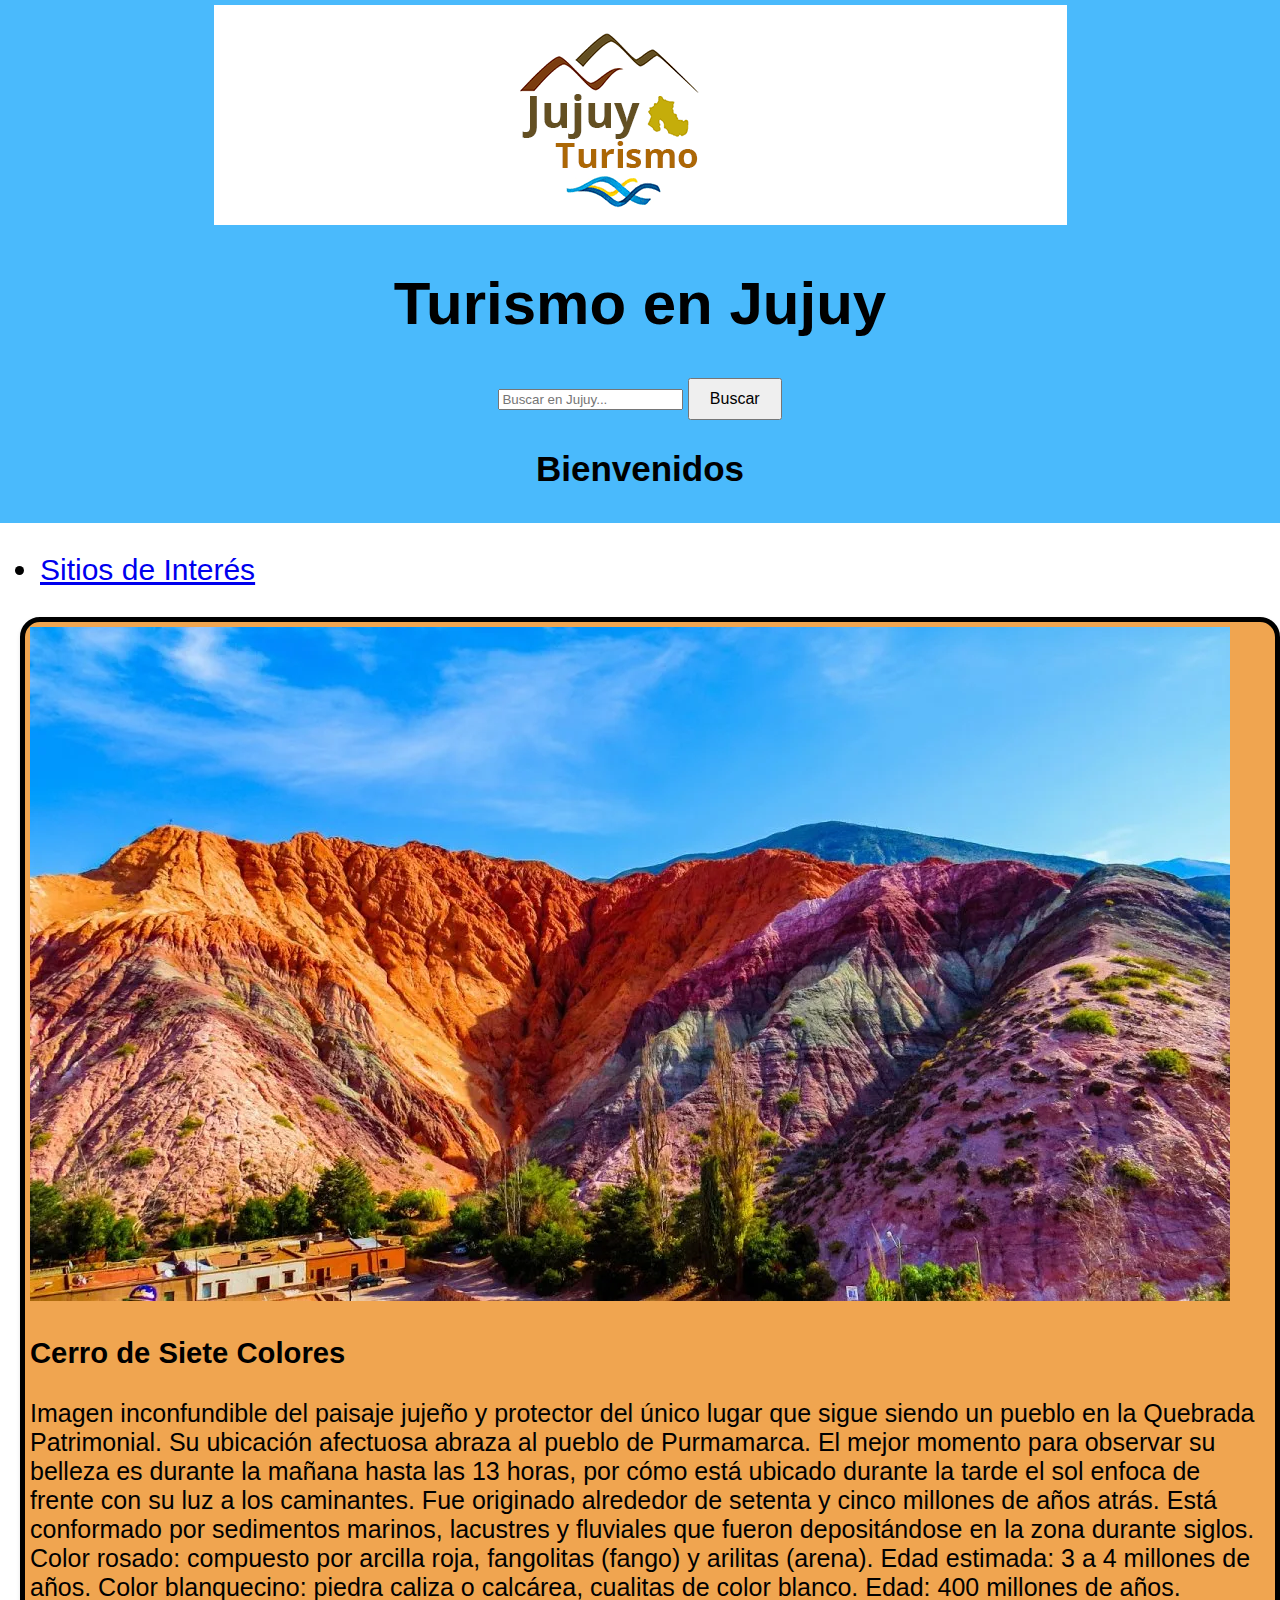
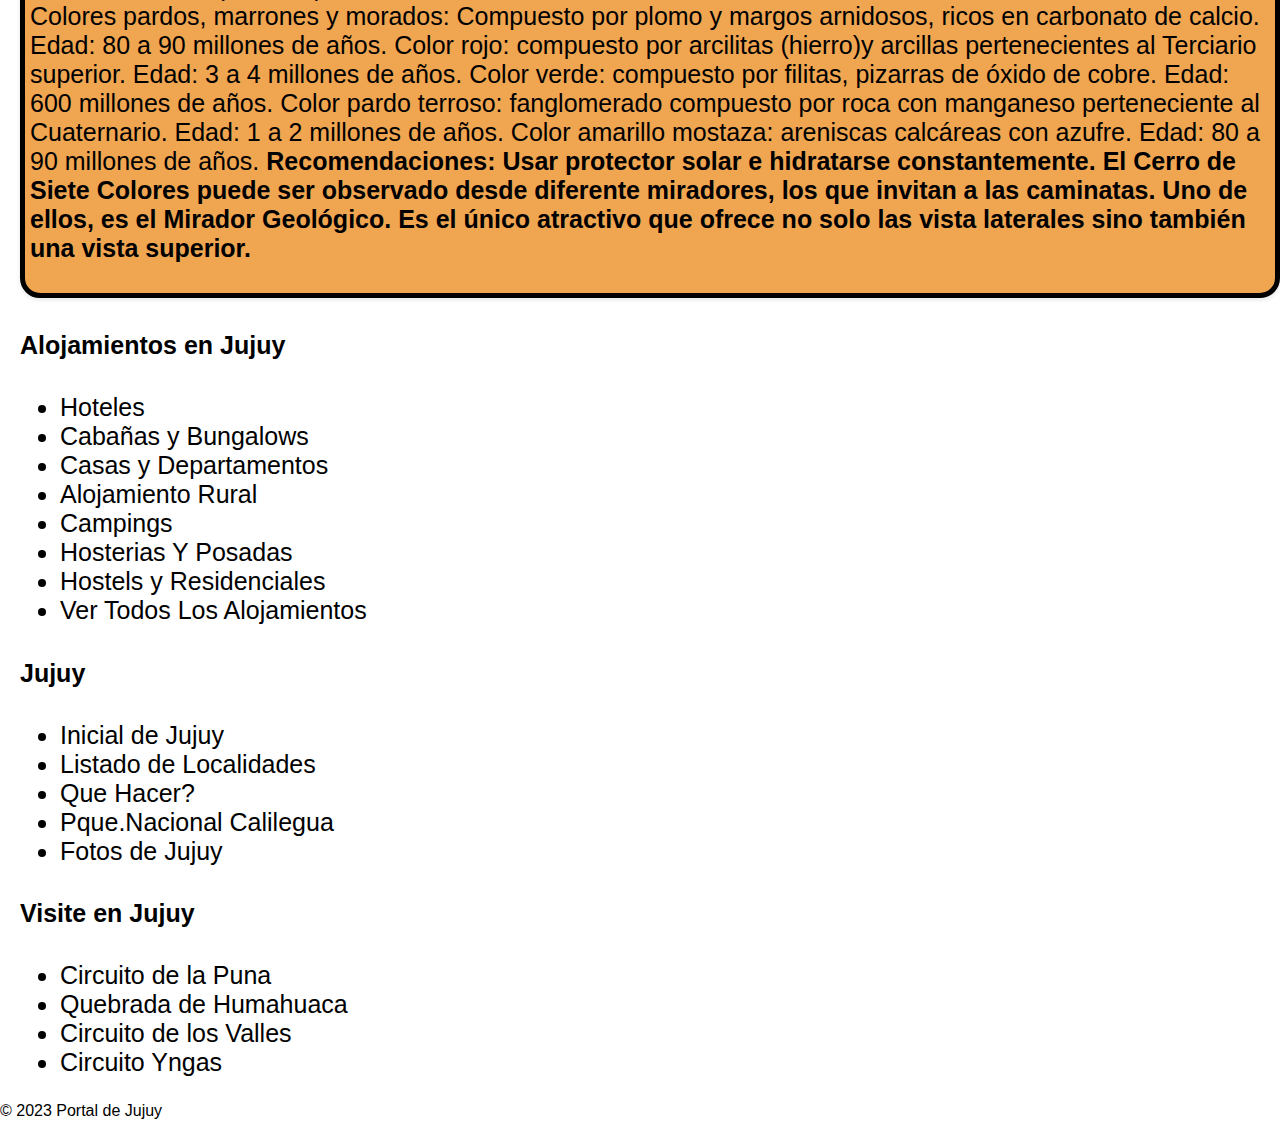
<file: HTMLYCSS/HTML/html/index.html>
<!DOCTYPE html>
<html lang="es">
<head>
    <meta charset="UTF-8">
    <meta name="viewport" content="width=device-width, initial-scale=1.0">
    <link rel="stylesheet" href="styles.css">
    <title>Turismo en Jujuy</title>
</head>
<body>
    <header>
        <div class="logo-container">
            <img src="imagenes/Titulo1.png" alt="Titulo">
        </div>
        <h1 class="titulo">Turismo en Jujuy</h1>
        <link rel="stylesheet" href="styles.css">
        <div class="searchcontainer">
            <input type="text" id="search-input" placeholder="Buscar en Jujuy...">
            <button id="search-button">Buscar</button>
        </div>
        <h2 class="Subtitulo">Bienvenidos</h2>
    </header>
    <nav>
      <ul class="sitios">
           <li><a href="sitios.html">Sitios de Interés</a></li>
      </ul>
    
     </nav>
    <div class="content">
        <section class="destacado">
            <img src="imagenes/jujuy.png" alt="Paisaje de Jujuy">
            <h3>Cerro de Siete Colores</h3>
            <p> 
            Imagen inconfundible del paisaje jujeño y protector del único lugar que sigue siendo un pueblo en la Quebrada Patrimonial. Su ubicación afectuosa abraza al pueblo de Purmamarca.
            El mejor momento para observar su belleza es durante la mañana hasta las 13 horas, por cómo está ubicado durante la tarde el sol enfoca de frente con su luz a los caminantes.
            Fue originado alrededor de setenta y cinco millones de años atrás. Está conformado por sedimentos marinos, lacustres y fluviales que fueron depositándose en la zona durante siglos.
            Color rosado: compuesto por arcilla roja, fangolitas (fango) y arilitas (arena). Edad estimada: 3 a 4 millones de años.
            Color blanquecino: piedra caliza o calcárea, cualitas de color blanco. Edad: 400 millones de años.
            Colores pardos, marrones y morados: Compuesto por plomo y margos arnidosos, ricos en carbonato de calcio. Edad: 80 a 90 millones de años.
            Color rojo: compuesto por arcilitas (hierro)y arcillas pertenecientes al Terciario superior. Edad: 3 a 4 millones de años.
            Color verde: compuesto por filitas, pizarras de óxido de cobre. Edad: 600 millones de años.
            Color pardo terroso: fanglomerado compuesto por roca con manganeso perteneciente al Cuaternario. Edad: 1 a 2 millones de años.
            Color amarillo mostaza: areniscas calcáreas con azufre. Edad: 80 a 90 millones de años.
            <b>
            Recomendaciones: Usar protector solar e hidratarse constantemente. El Cerro de Siete Colores puede ser observado desde diferente miradores, los que invitan a las caminatas. Uno de ellos, es el Mirador Geológico. Es el único atractivo que ofrece no solo las vista laterales sino también una vista superior.
            </b> 
        </p>
        </section>
         <section class="alojamientos">
              <h4>Alojamientos en Jujuy</h4>
              <ul>
              <li>Hoteles </li>
              <li>Cabañas y Bungalows </li>
              <li>Casas y Departamentos</li>
              <li>Alojamiento Rural</li>
              <li>Campings</li>
              <li>Hosterias Y Posadas</li>
              <li>Hostels y Residenciales</li>
              <li>Ver Todos Los Alojamientos</li>
            </ul>
          </section>
        <section class="enlaces">
            <h4>Jujuy</h4>
            <ul>
            <li>Inicial de Jujuy</li>
            <li>Listado de Localidades</li>
            <li>Que Hacer?</li>
            <li>Pque.Nacional Calilegua</li>
            <li>Fotos de Jujuy</li>
           </ul>
        </section>
        <section class="enlaces">
            <h4>Visite en Jujuy</h4>
            <ul>
            <li>Circuito de la Puna</li>
            <li>Quebrada de Humahuaca</li>
            <li>Circuito de los Valles</li>
            <li>Circuito Yngas</li>
          </ul>
        </section>
    </div>
    <footer>
        <p>&copy; 2023 Portal de Jujuy</p>
    </footer>
</body>
</html>
</file>
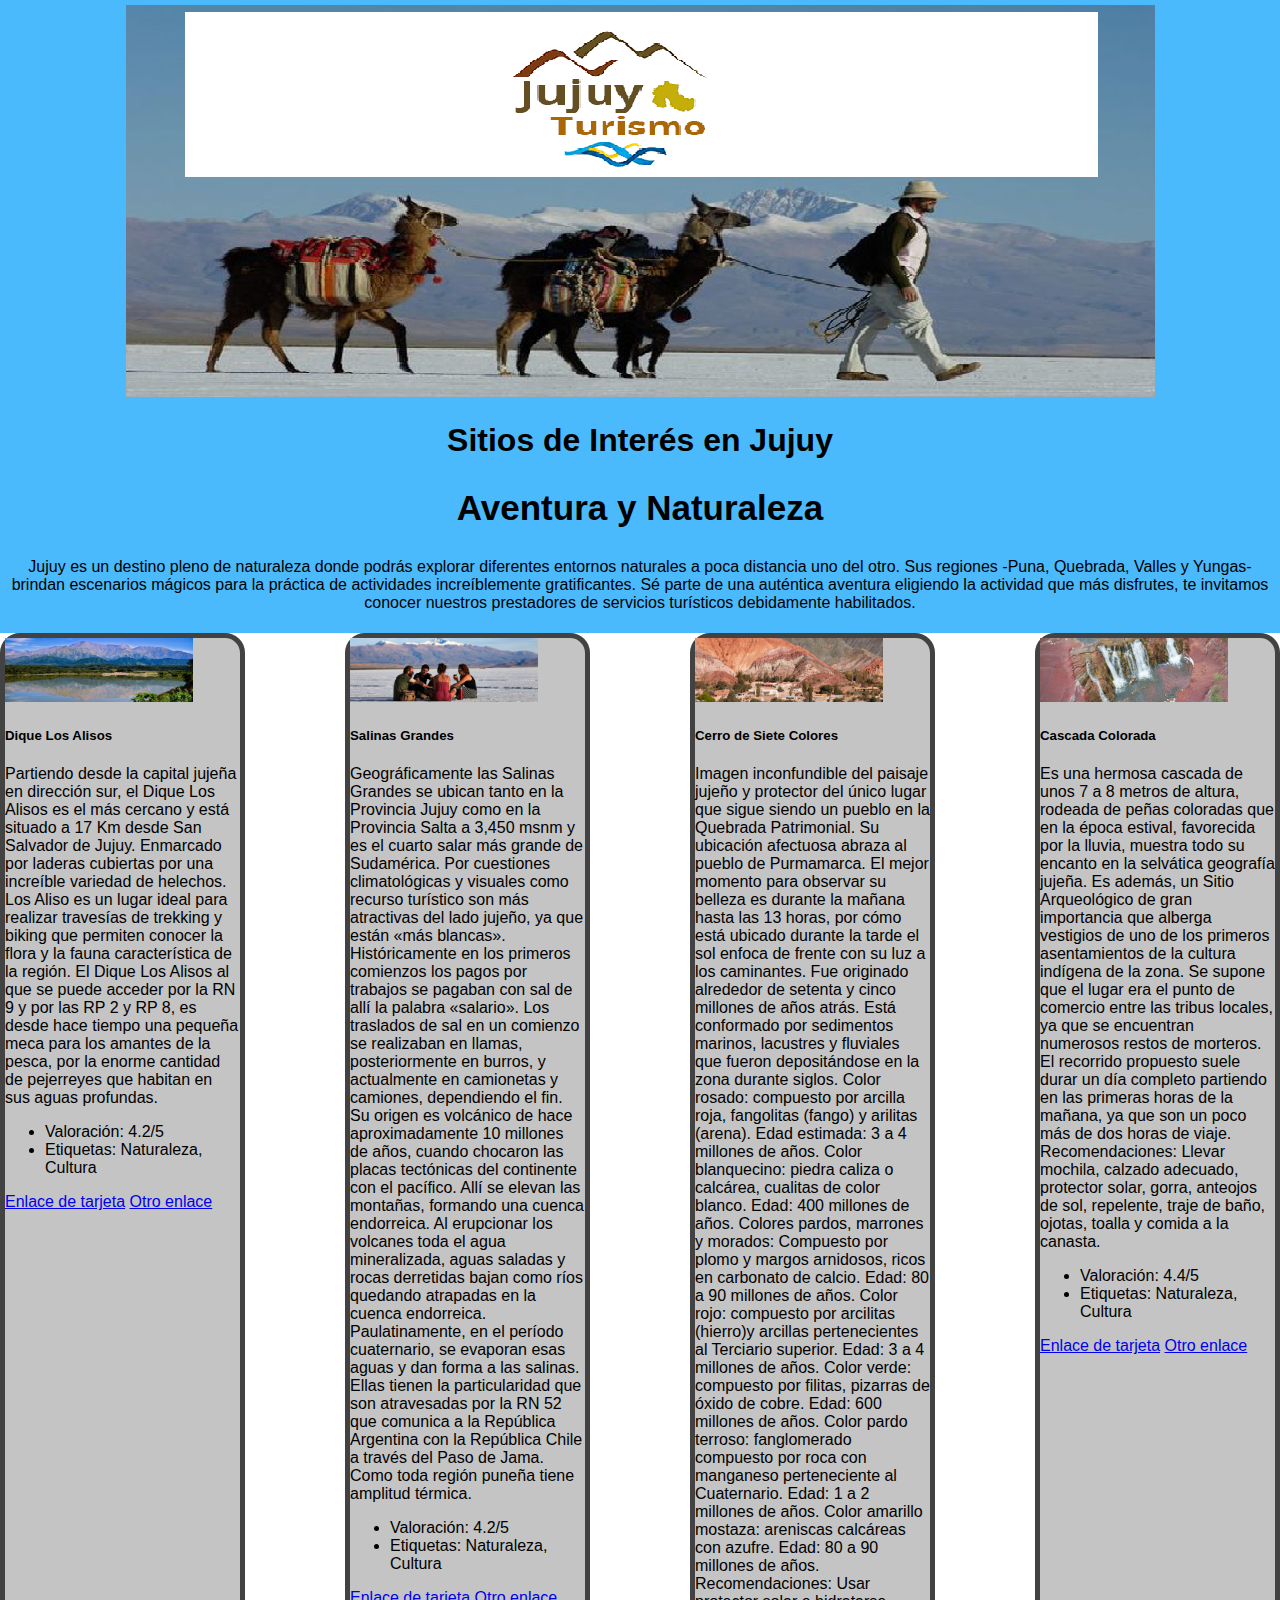
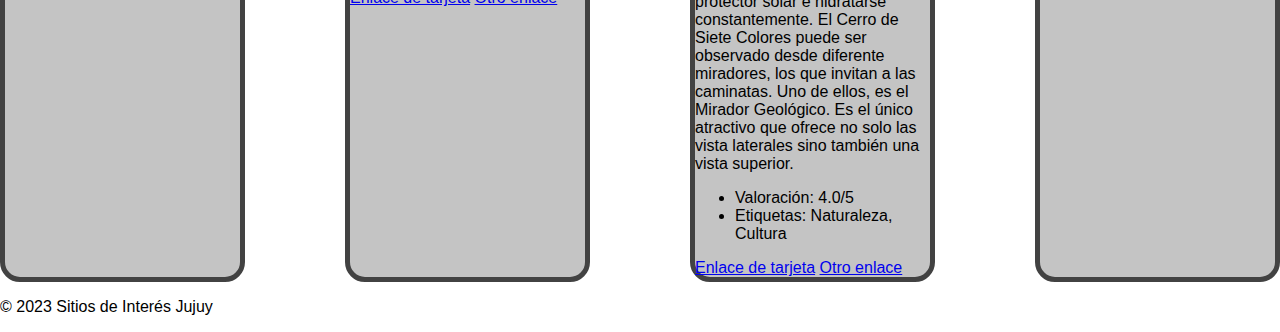
<file: HTMLYCSS/HTML/html/sitios.html>
<!DOCTYPE html>
<html lang="es">
<head>
    <meta charset="UTF-8">
    <meta name="viewport" content="width=device-width, initial-scale=1.0">
    <link rel="stylesheet" href="styles.css">
    <title>Sitios de Interés</title>
</head>
<body>
        <header>
          <link rel="stylesheet" href="styles.css">
          <img src="imagenes/sitio 1.png" alt="Foto del Sitio 1">
          <h1>Sitios de Interés en Jujuy</h1>
          <h2>Aventura y Naturaleza</h2>
            <p>
             Jujuy es un destino pleno de naturaleza donde podrás explorar diferentes entornos naturales a poca distancia uno del otro.  Sus regiones -Puna, Quebrada, Valles y Yungas- brindan escenarios mágicos para la práctica de actividades increíblemente gratificantes.
             Sé parte de una auténtica aventura eligiendo la actividad que más disfrutes, te invitamos conocer nuestros prestadores de servicios turísticos debidamente habilitados. 
            </p>

        </header>
    <main class="card-container">
        <div class="card" >
            <img src="imagenes/Dique Los Alisos.png" class="card-img-top" alt="Foto de sitio 1">
            <div class="card-body">
              <h5 class="card-title">Dique Los Alisos</h5>
              <p class="card-text">Partiendo desde la capital jujeña en dirección sur, el Dique Los Alisos es el más cercano y está situado a 17 Km desde San Salvador de Jujuy.
                 Enmarcado por laderas cubiertas por una increíble variedad de helechos. Los Aliso es un lugar ideal para realizar travesías de trekking y biking que permiten conocer la flora y la fauna característica de la región.
                 El Dique Los Alisos al que se puede acceder por la RN 9 y por las RP 2 y RP 8, es desde hace tiempo una pequeña meca para los amantes de la pesca, por la enorme cantidad de pejerreyes que habitan en sus aguas profundas.
                 </p>
            </div>
            <ul class="list-group list-group-flush"> 
                <li class="list-group-item">Valoración: 4.2/5</li>
                <li class="list-group-item">Etiquetas: Naturaleza, Cultura</li>
            </ul>
            <div class="card-body">
              <a href="#" class="card-link">Enlace de tarjeta</a>
              <a href="#" class="card-link">Otro enlace</a>
            </div>
        </div>

        <div class="card" >
            <img src="imagenes/Salinas Grandes.png" class="card-img-top" alt="Foto de sitio 2">
            <div class="card-body">
              <h5 class="card-title">Salinas Grandes</h5>
              <p class="card-text">Geográficamente las Salinas Grandes se ubican tanto en la Provincia Jujuy como en la Provincia Salta a 3,450 msnm y es el cuarto salar más grande de Sudamérica. Por cuestiones climatológicas y visuales como recurso turístico son más atractivas del lado jujeño, ya que están «más blancas». Históricamente en los primeros comienzos los pagos por trabajos se pagaban con sal de allí la palabra «salario». Los traslados de sal en un comienzo se realizaban en llamas, posteriormente en burros, y actualmente en camionetas y camiones, dependiendo el fin.
                 Su origen es volcánico de hace aproximadamente 10 millones de años, cuando chocaron las placas tectónicas del continente con el pacífico. Allí se elevan las montañas, formando una cuenca endorreica. Al erupcionar los volcanes toda el agua mineralizada, aguas saladas y rocas derretidas bajan como ríos quedando atrapadas en la cuenca endorreica. Paulatinamente, en el período cuaternario, se evaporan esas aguas y dan forma a las salinas. Ellas tienen la particularidad que son atravesadas por la RN 52 que comunica a la República Argentina con la República Chile a través del Paso de Jama. Como toda región puneña tiene amplitud térmica.
                </p>
            </div>
            <ul class="list-group list-group-flush">
              <li class="list-group-item">Valoración: 4.2/5</li>
              <li class="list-group-item">Etiquetas: Naturaleza, Cultura</li>
            </ul>
            <div class="card-body">
              <a href="#" class="card-link">Enlace de tarjeta</a>
              <a href="#" class="card-link">Otro enlace</a>
            </div>
        </div>

        <div class="card">
            <img src="imagenes/Cerro de Siete Colores.png" class="card-img-top" alt="Foto de sitio 3">
            <div class="card-body">
              <h5 class="card-title">Cerro de Siete Colores</h5>
              <p class="card-text">Imagen inconfundible del paisaje jujeño y protector del único lugar que sigue siendo un pueblo en la Quebrada Patrimonial. Su ubicación afectuosa abraza al pueblo de Purmamarca.
                El mejor momento para observar su belleza es durante la mañana hasta las 13 horas, por cómo está ubicado durante la tarde el sol enfoca de frente con su luz a los caminantes.
                Fue originado alrededor de setenta y cinco millones de años atrás. Está conformado por sedimentos marinos, lacustres y fluviales que fueron depositándose en la zona durante siglos.
                Color rosado: compuesto por arcilla roja, fangolitas (fango) y arilitas (arena). Edad estimada: 3 a 4 millones de años.
                Color blanquecino: piedra caliza o calcárea, cualitas de color blanco. Edad: 400 millones de años.
                Colores pardos, marrones y morados: Compuesto por plomo y margos arnidosos, ricos en carbonato de calcio. Edad: 80 a 90 millones de años.
                Color rojo: compuesto por arcilitas (hierro)y arcillas pertenecientes al Terciario superior. Edad: 3 a 4 millones de años.
                Color verde: compuesto por filitas, pizarras de óxido de cobre. Edad: 600 millones de años.
                Color pardo terroso: fanglomerado compuesto por roca con manganeso perteneciente al Cuaternario. Edad: 1 a 2 millones de años.
                Color amarillo mostaza: areniscas calcáreas con azufre. Edad: 80 a 90 millones de años.
                Recomendaciones: Usar protector solar e hidratarse constantemente. El Cerro de Siete Colores puede ser observado desde diferente miradores, los que invitan a las caminatas. Uno de ellos, es el Mirador Geológico. Es el único atractivo que ofrece no solo las vista laterales sino también una vista superior.
                </p>
            </div>
            <ul class="list-group list-group-flush">
              <li class="list-group-item">Valoración: 4.0/5</li>
              <li class="list-group-item">Etiquetas: Naturaleza, Cultura</li>
            </ul>
            <div class="card-body">
              <a href="#" class="card-link">Enlace de tarjeta</a>
              <a href="#" class="card-link">Otro enlace</a>
            </div>
        </div>

        <div class="card">
            <img src="imagenes/Cascada Colorada.png" class="card-img-top" alt="Foto de sitio 4">
            <div class="card-body">
              <h5 class="card-title">Cascada Colorada</h5>
              <p class="card-text">Es una hermosa cascada de unos 7 a 8 metros de altura, rodeada de peñas coloradas que en la época estival, favorecida por la lluvia, muestra todo su encanto en la selvática geografía jujeña. Es además, un Sitio Arqueológico de gran importancia que alberga vestigios de uno de los primeros asentamientos de la cultura indígena de la zona. Se supone que el lugar era el punto de comercio entre las tribus locales, ya que se encuentran numerosos restos de morteros.
                 El recorrido propuesto suele durar un día completo partiendo en las primeras horas de la mañana, ya que son un poco más de dos horas de viaje.
                 Recomendaciones: Llevar mochila, calzado adecuado, protector solar, gorra, anteojos de sol, repelente, traje de baño, ojotas, toalla y comida a la canasta.
                 </p>
            </div>
            <ul class="list-group list-group-flush">
              <li class="list-group-item">Valoración: 4.4/5</li>
              <li class="list-group-item">Etiquetas: Naturaleza, Cultura</li>
            </ul>
            <div class="card-body">
              <a href="#" class="card-link">Enlace de tarjeta</a>
              <a href="#" class="card-link">Otro enlace</a>
            </div>
        </div>

    </main>
    <footer>
        <p>&copy; 2023 Sitios de Interés Jujuy</p>
    </footer>
</body>
</html>
</file>
<file: HTMLYCSS/HTML/html/styles.css>
/* Estilos generales */
body {
    font-family: Arial, sans-serif;
    margin: 0;
    padding: 0;
}

/* Estilos para el encabezado */
header {
    background-color: #4abafc;
    text-align: center;
    padding: 5px;
}
.searchcontainer button {
    font-size: 16px;
    padding: 10px 20px; 
  }
h2{
    text-align: center;  
    color: #000000; 
    font-size: 35px;
}

nav { 
    background-color: #ffffff;
    font-size: 30px;
     
}
/* Estilos para el título principal */
.titulo {
    color: #000000;
    font-size: 60px;
}


/* Estilos para la sección de destaque */
.destacado {
    font-size: 25px;
    margin-top: 5px;
    padding: 5px;
    background-color: #f0a550;
    border: 5px solid #000000;
    border-radius: 20px;
    box-shadow: 0 2px 4px rgba(0, 0, 0, 0.1);
}
section {
    color: #000000;
    font-size: 25px;
    text-align: left;
    margin-left: 20px;
}



/* Estilos para las tarjetas en disposición horizontal */
.card-container {
    display: flex; /* Mostrar las tarjetas en una fila horizontal */
    gap: 100px; /* Espacio entre las tarjetas */
  }
  
  .card {
    flex: 1; /* Distribuir el espacio de manera uniforme entre las tarjetas */
    max-width: 500px; /* Ancho máximo de cada tarjeta */
    background-color: #c4c4c4;
    border: 5px solid #424242;
    border-radius: 20px;
  }
  
  /* Estilos para la imagen dentro de la tarjeta */
  .card-img-top {
    width: 80%; /* Asegurarse de que la imagen ocupe todo el ancho disponible */
    height: auto; /* Mantener la proporción de la imagen */
    max-height: 200px; /* Altura máxima de la imagen */
  }
</file>
